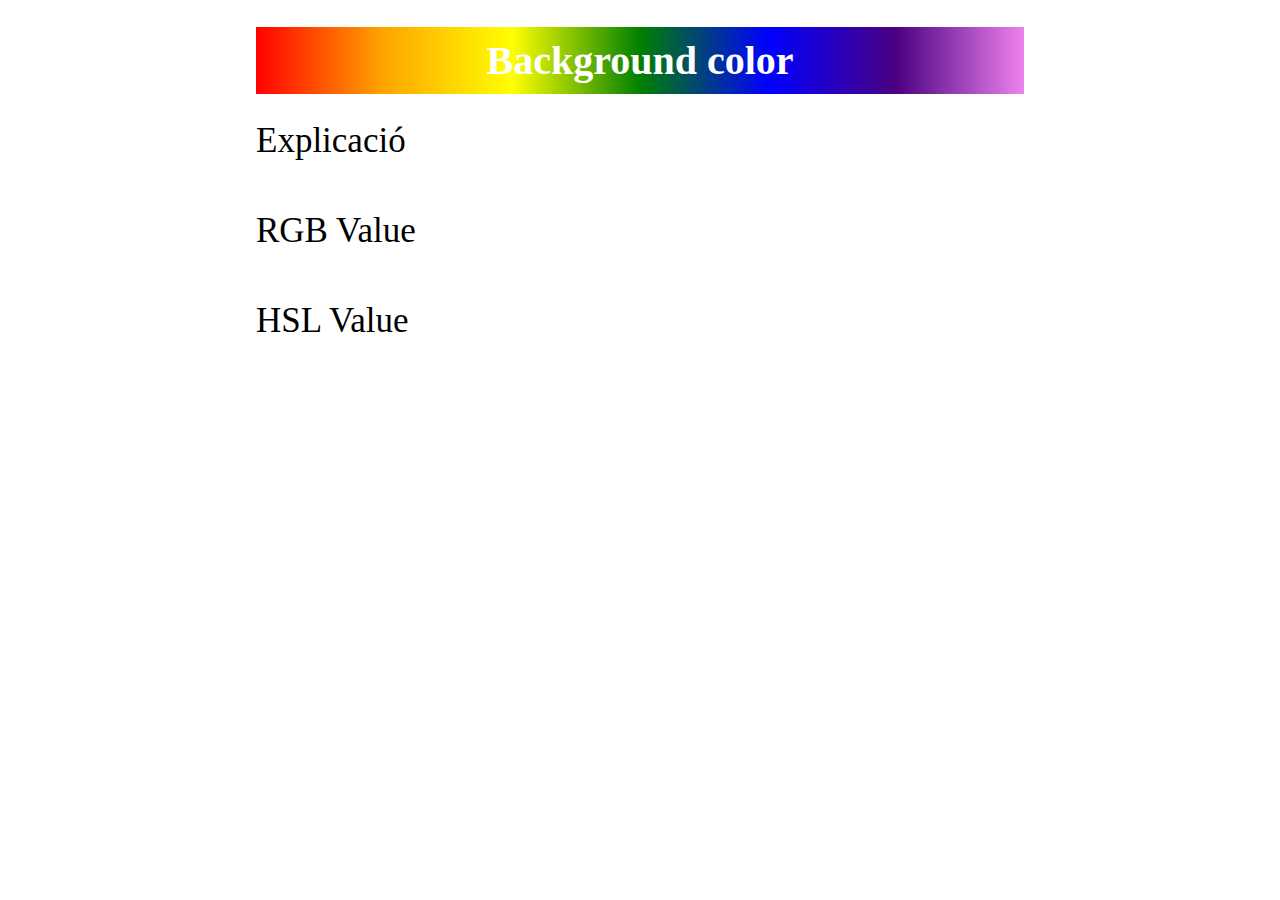
<file: Fitxers_Arnau/index.html>
<!DOCTYPE html>
<html lang="en">
  <head>
    <meta charset="UTF-8" />
    <meta http-equiv="X-UA-Compatible" content="IE=edge" />
    <meta name="viewport" content="width=device-width, initial-scale=1.0" />
    <link href="style.css" type="text/css" rel="stylesheet" />
    <title>Document</title>
  </head>
  <body>
    <h1>Background color</h1>
    <div>
      <article>
        <input type="checkbox" id="explain" />
        <label for="explain">Explicació</label>
        <p>
          La propietat background-color no s'hereda, el valor inicial del
          background-color es el transparent, pero es pot omplir per a establir
          el color de fons d'un element. CSS defineix 17 paraules clau en el
          sistema per a referirse als colors basics de fons. Hi ha altres
          maneres de utilitzar el background-color sense haver de posar ninguna
          de les 17 paraules claus dels colors.
        </p>
        <img src="colors.png" style="width: 500px" />
      </article>
      <article>
        <input type="checkbox" id="rgb" />
        <label for="rgb">RGB Value</label>
        <p>
          Hi ha tres maneres de ficar RGB al nostre background-color, amb
          decimal, amb percentatge i amb hexadecimal <br /><br />
          - RGB decimal -->
          <span class="decimalRGB">background-color: rgb(71, 98, 176);</span>
          <br />
          - RGB percentatge -->
          <span class="percentatgeRGB"
            >background-color: rgb(27%, 38%, 69%);</span
          >
          <br />
          - RGB hexadecimal -->
          <span class="hexadecimalRGB">background-color:#4762B0; </span>
        </p>
      </article>
      <article>
        <input type="checkbox" id="hsl" />
        <label for="hsl">HSL Value</label>
        <p>
          Les sigles signifique HSLA(hue, saturation, lightness, alpha). <br />
          - Hue: Defineix un gran al cercle del color, vermell (-0 o 360), verd
          (120), blau (240).<br />
          - Saturation: <br />
          - Lightness: <br />
          - Alpha: <br />Hi ha dos maneres de definir el background-color amb
          HSL. <br /><br />
          - HSL -->
          <span class="HSL">background-color: hsl(225, 42.5%, 48.4%);</span>
          <br />
          - HSLA -->
          <span class="HSLA"
            >background-color: hsla(225, 42.5%, 48.4%, 0.75);</span
          >
        </p>
      </article>
    </div>
  </body>
</html>
</file>
<file: Fitxers_Arnau/style.css>
body {
  margin: 0 20%;
  font-size: 1.25rem;
}

h1 {
  background-image: linear-gradient(
    to right,
    red,
    orange,
    yellow,
    green,
    blue,
    indigo,
    violet
  );
  text-align: center;
  color: white;
  padding: 10px 0;
}
p {
  font-size: 25px;
  color: black;
  background-color: transparent;
}
img {
  display: block;
  margin-left: auto;
  margin-right: auto;
  width: 50%;
}

label {
  font-size: 35px;
}

.decimalRGB {
  background-color: rgb(71, 98, 176);
}

.percentatgeRGB {
  background-color: rgb(27%, 38%, 69%);
}

.hexadecimalRGB {
  background-color: #4762b0;
}

.HSL {
  background-color: hsl(225, 42.5%, 48.4%);
}

.HSLA {
  background-color: hsla(225, 42.5%, 48.4%, 0.75);
}

input {
  display: none;
}

input ~ p,
img {
  max-height: 0;
  overflow: hidden;
  transition: all 1s;
}
input:checked ~ p {
  max-height: 100vh;
  overflow: auto;
}

input:checked ~ img {
  max-height: 100vh;
  overflow: auto;
}
</file>
